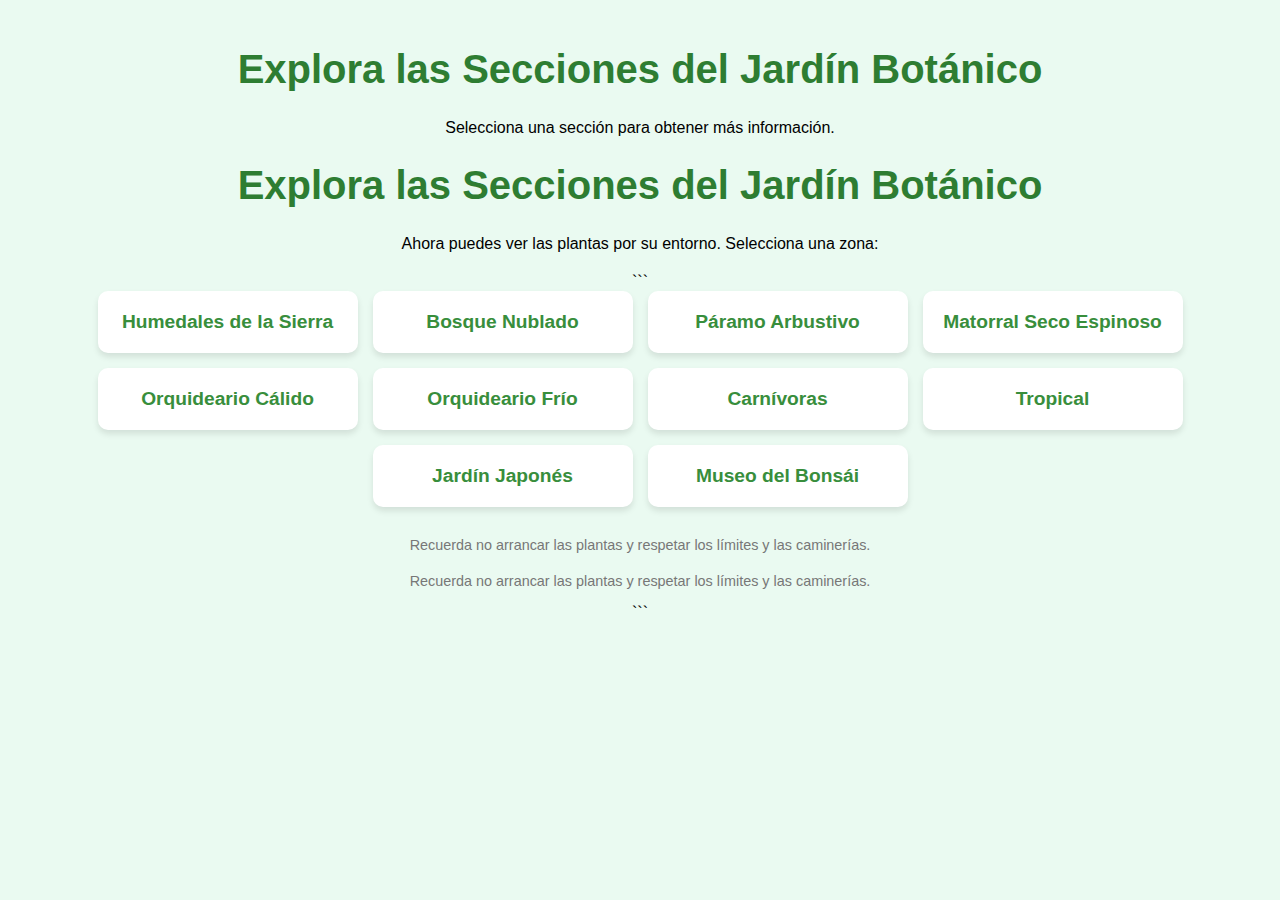
<file: Proyecto_Plantas_Final/templates/navegacion.html>
<!doctype html>
<html lang="en">
<head>
    <meta charset="UTF-8">
    <meta name="viewport" content="width=device-width, initial-scale=1.0">
    <title>Explora el Jardín Botánico</title>
    <style>
        body {
            font-family: 'Roboto', sans-serif;
            margin: 0;
            padding: 0;
            background: #eafaf1;
            display: flex;
            flex-direction: column;
            align-items: center;
            justify-content: center;
        }
        .header {
            text-align: center;
            margin-bottom: 20px;
        }
        h1 {
            color: #2e7d32;
            font-size: 2.5em;
        }
        .sections {
            display: flex;
            flex-wrap: wrap;
            justify-content: center;
            gap: 15px;
        }
        .section-card {
            background: #ffffff;
            border-radius: 10px;
            padding: 20px;
            box-shadow: 0 4px 6px rgba(0, 0, 0, 0.1);
            text-align: center;
            width: 250px;
            cursor: pointer;
            transition: transform 0.2s ease, box-shadow 0.2s ease;
        }
        .section-card:hover {
            transform: scale(1.05);
            box-shadow: 0 6px 8px rgba(0, 0, 0, 0.2);
        }
        .section-card h2 {
            color: #388e3c;
            font-size: 1.2em;
        }
        .footer {
            margin-top: 20px;
            font-size: 0.9em;
            color: #777;
        }
    </style>
</head>
<body>
    <div class="header">
        <h1>Explora las Secciones del Jardín Botánico</h1>
        <p>Selecciona una sección para obtener más información.</p>
    <!doctype html>

<html lang="es">
<head>
    <meta charset="UTF-8">
    <meta name="viewport" content="width=device-width, initial-scale=1.0">
    <title>Explora el Jardín Botánico</title>
    <style>
        body {
            font-family: 'Roboto', sans-serif;
            margin: 0;
            padding: 20px;
            background: #eafaf1;
        }
        .header {
            text-align: center;
            margin-bottom: 20px;
        }
        h1 {
            color: #2e7d32;
            font-size: 2.5em;
        }
        .sections {
            display: flex;
            flex-wrap: wrap;
            justify-content: center;
            gap: 15px;
            margin-bottom: 30px;
        }
        .section-card {
            background: #ffffff;
            border-radius: 10px;
            padding: 20px;
            box-shadow: 0 4px 6px rgba(0, 0, 0, 0.1);
            text-align: center;
            width: 220px;
            cursor: pointer;
            transition: transform 0.2s ease, box-shadow 0.2s ease;
        }
        .section-card:hover {
            transform: scale(1.05);
            box-shadow: 0 6px 8px rgba(0, 0, 0, 0.2);
        }
        .section-card h2 {
            color: #388e3c;
            font-size: 1.2em;
            margin: 0;
        }
        #seccionPlantas {
            max-width: 1000px;
            margin: 0 auto;
        }
        .plantacard {
            background: #fff;
            border-radius: 8px;
            padding: 15px;
            margin-bottom: 15px;
            box-shadow: 0 2px 4px rgba(0,0,0,0.1);
            display: grid;
            grid-template-columns: 120px 1fr;
            gap: 10px;
            align-items: center;
        }
        .plantacard img {
            width: 100%;
            border-radius: 5px;
            object-fit: cover;
            height: 80px;
        }
        .plantacard h3 {
            margin: 0 0 5px;
            font-size: 1.1em;
            color: #2e7d32;
        }
        .plantacard p {
            margin: 2px 0;
            font-size: 0.9em;
            color: #555;
        }
        .footer {
            text-align: center;
            margin-top: 20px;
            font-size: 0.9em;
            color: #777;
        }
    </style>
</head>
<body>
    <div class="header">
        <h1>Explora las Secciones del Jardín Botánico</h1>
        <p>Ahora puedes ver las plantas por su entorno. Selecciona una zona:</p>
    </div>

```
<div class="sections">
    <div class="section-card" onclick="showSection('Humedales de la Sierra')">
        <h2>Humedales de la Sierra</h2>
    </div>
    <div class="section-card" onclick="showSection('Bosque Nublado')">
        <h2>Bosque Nublado</h2>
    </div>
    <div class="section-card" onclick="showSection('Páramo Arbustivo')">
        <h2>Páramo Arbustivo</h2>
    </div>
    <div class="section-card" onclick="showSection('Matorral Seco Espinoso')">
        <h2>Matorral Seco Espinoso</h2>
    </div>
    <div class="section-card" onclick="showSection('Orquideario Clima Cálido')">
        <h2>Orquideario Cálido</h2>
    </div>
    <div class="section-card" onclick="showSection('Orquideario Clima Frío')">
        <h2>Orquideario Frío</h2>
    </div>
    <div class="section-card" onclick="showSection('Invernadero Plantas Carnívoras')">
        <h2>Carnívoras</h2>
    </div>
    <div class="section-card" onclick="showSection('Invernadero Tropical')">
        <h2>Tropical</h2>
    </div>
    <div class="section-card" onclick="showSection('Jardín Japonés')">
        <h2>Jardín Japonés</h2>
    </div>
    <div class="section-card" onclick="showSection('Museo del Bonsái')">
        <h2>Museo del Bonsái</h2>
    </div>
</div>

<div id="seccionPlantas"></div>

<div class="footer">
    <p>Recuerda no arrancar las plantas y respetar los límites y las caminerías.</p>
</div>
<div id="seccionPlantas"></div>

<div class="footer">
    <p>Recuerda no arrancar las plantas y respetar los límites y las caminerías.</p>
</div>

<script>
// Mapeo de secciones a ID. Asegúrate de actualizar según JSON
const sectionIds = {
  'Humedales de la Sierra': 1,
  'Bosque Nublado': 2,
  'Páramo Arbustivo': 3,
  'Matorral Seco Espinoso': 4,
  'Orquideario Clima Cálido': 5,
  'Orquideario Clima Frío': 6,
  'Invernadero Plantas Carnívoras': 7,
  'Invernadero Tropical': 8,
  'Jardín Japonés': 9,
  'Museo del Bonsái': 10
};

async function showSection(sectionName) {
    const container = document.getElementById('seccionPlantas');
    container.innerHTML = `<h2>Plantas en ${sectionName}</h2>`;
    const secId = sectionIds[sectionName];
    let found = false;
    try {
        const response = await fetch('/api/plantas');
        const plantas = await response.json();
        Object.keys(plantas).forEach(name => {
            const datos = plantas[name];
            const ubic = datos.ubicacion;
            const match = Array.isArray(ubic)
                          ? ubic.includes(secId)
                          : ubic === secId;
            if (match) {
                found = true;
                const card = document.createElement('div');
                card.className = 'plantacard';
                card.innerHTML = `
                    <div class="fotos-planta">
                      <img src="${datos.fotos[0]}" alt="${name} foto 1">
                      ${datos.fotos[1] ? `<img src="${datos.fotos[1]}" alt="${name} foto 2">` : ''}
                    </div>
                    <div>
                      <h3>${name}</h3>
                      <p>🌍 Ubicación: ${datos.otros_detalles}</p>
                      <p>📘 ${datos.descripcion}</p>
                    </div>
                `;
                container.appendChild(card);
            }
        });
        if (!found) {
            container.innerHTML += '<p>No se encontraron plantas en esta sección.</p>';
        }
    } catch (err) {
        console.error('Error al cargar plantas:', err);
        container.innerHTML = '<p>Error cargando las plantas. Intenta recargar la página.</p>';
    }
}
</script>
```

</body>
</html>

</body>
</html>
</file>
